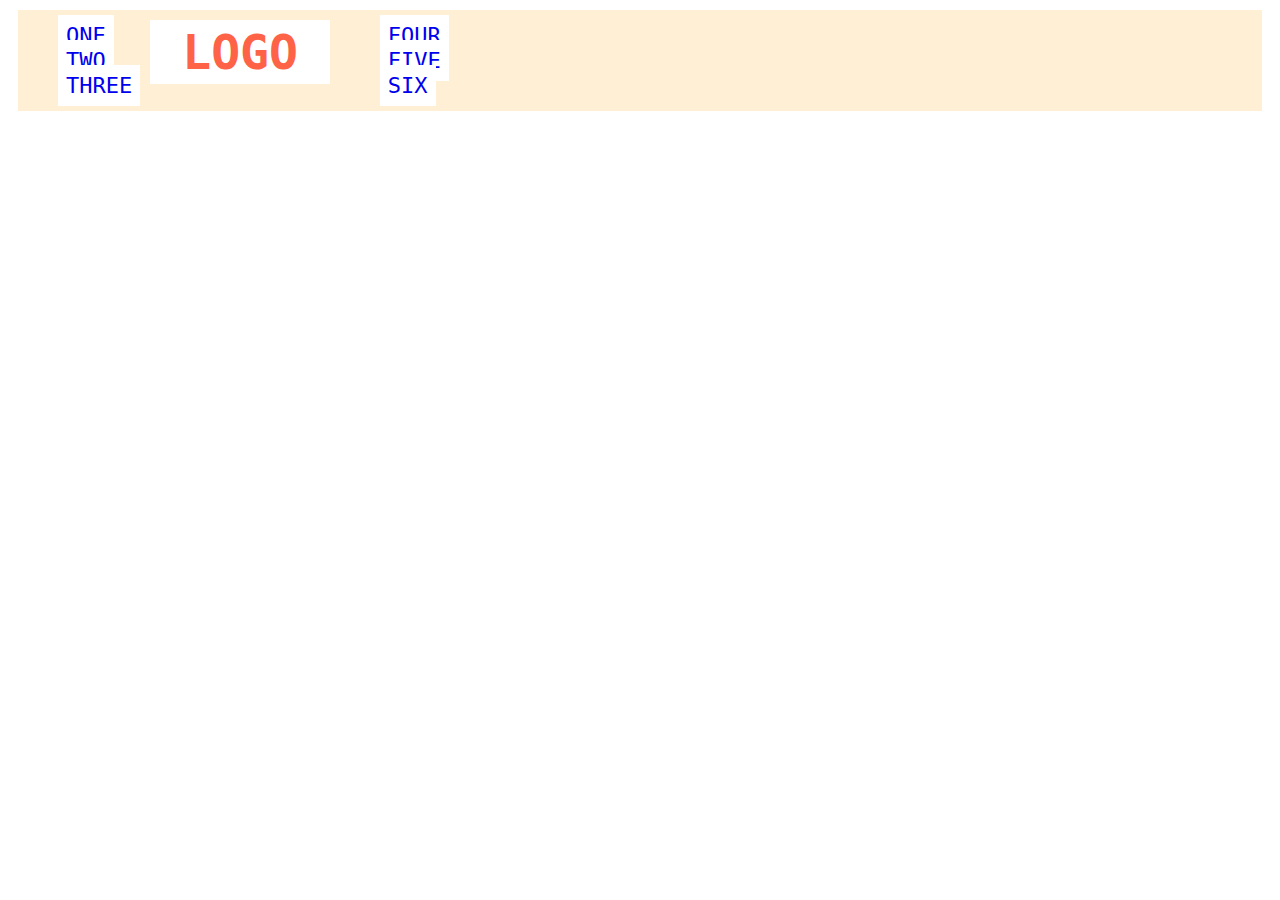
<file: foundations/flex/02-flex-header/index.html>
<!DOCTYPE html>
<html lang="en">
  <head>
    <meta charset="UTF-8">
    <meta http-equiv="X-UA-Compatible" content="IE=edge">
    <meta name="viewport" content="width=device-width, initial-scale=1.0">
    <title>Flex Header</title>
    <link rel="stylesheet" href="style.css">
  </head>

  <body>
    
    <div class="header">
      <div class="left-links">
        <ul>
          <li><a href="#">ONE</a></li>
          <li><a href="#">TWO</a></li>
          <li><a href="#">THREE</a></li>
        </ul>
      </div>
      <div class="logo">LOGO</div>
      <div class="right-links">
        <ul>
          <li><a href="#">FOUR</a></li>
          <li><a href="#">FIVE</a></li>
          <li><a href="#">SIX</a></li>
        </ul>
      </div>
    </div>

  </body>

</html>
</file>
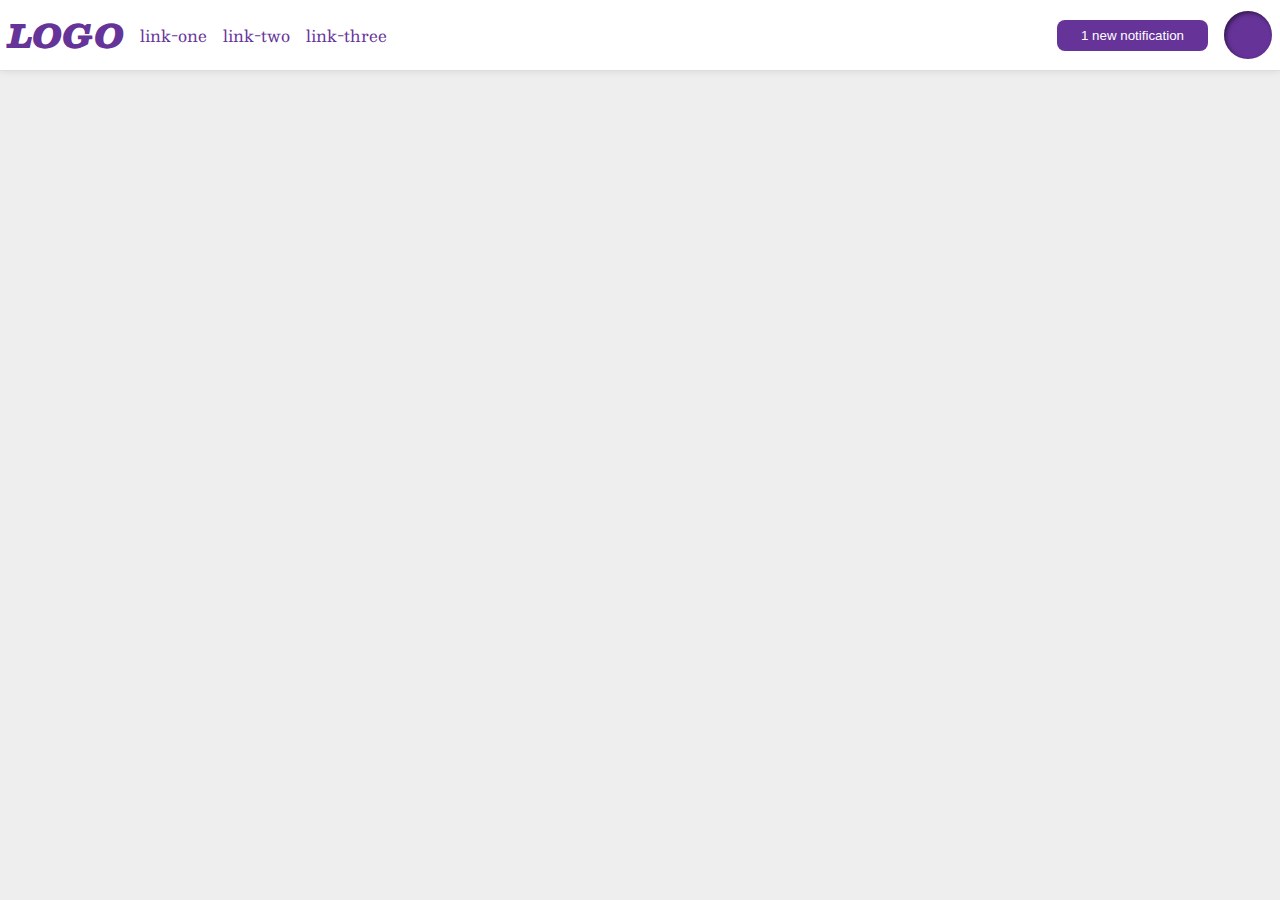
<file: foundations/flex/03-flex-header-2/index.html>
<!DOCTYPE html>
<html lang="en">
  <head>
    <meta charset="UTF-8" />
    <meta http-equiv="X-UA-Compatible" content="IE=edge" />
    <meta name="viewport" content="width=device-width, initial-scale=1.0" />
    <title>Flex Header 2</title>
    <link rel="stylesheet" href="style.css" />
  </head>

  <body>
    <div class="container">
      <div class="header">
        <div class="left">
          <div class="logo">LOGO</div>

          <ul class="links">
            <li><a href="https://google.com">link-one</a></li>
            <li><a href="https://google.com">link-two</a></li>
            <li><a href="https://google.com">link-three</a></li>
          </ul>
        </div>

        <div class="right">
          <button class="notifications">1 new notification</button>
          <div class="profile-image"></div>
        </div>
    </div>
  </body>
</html>
</file>
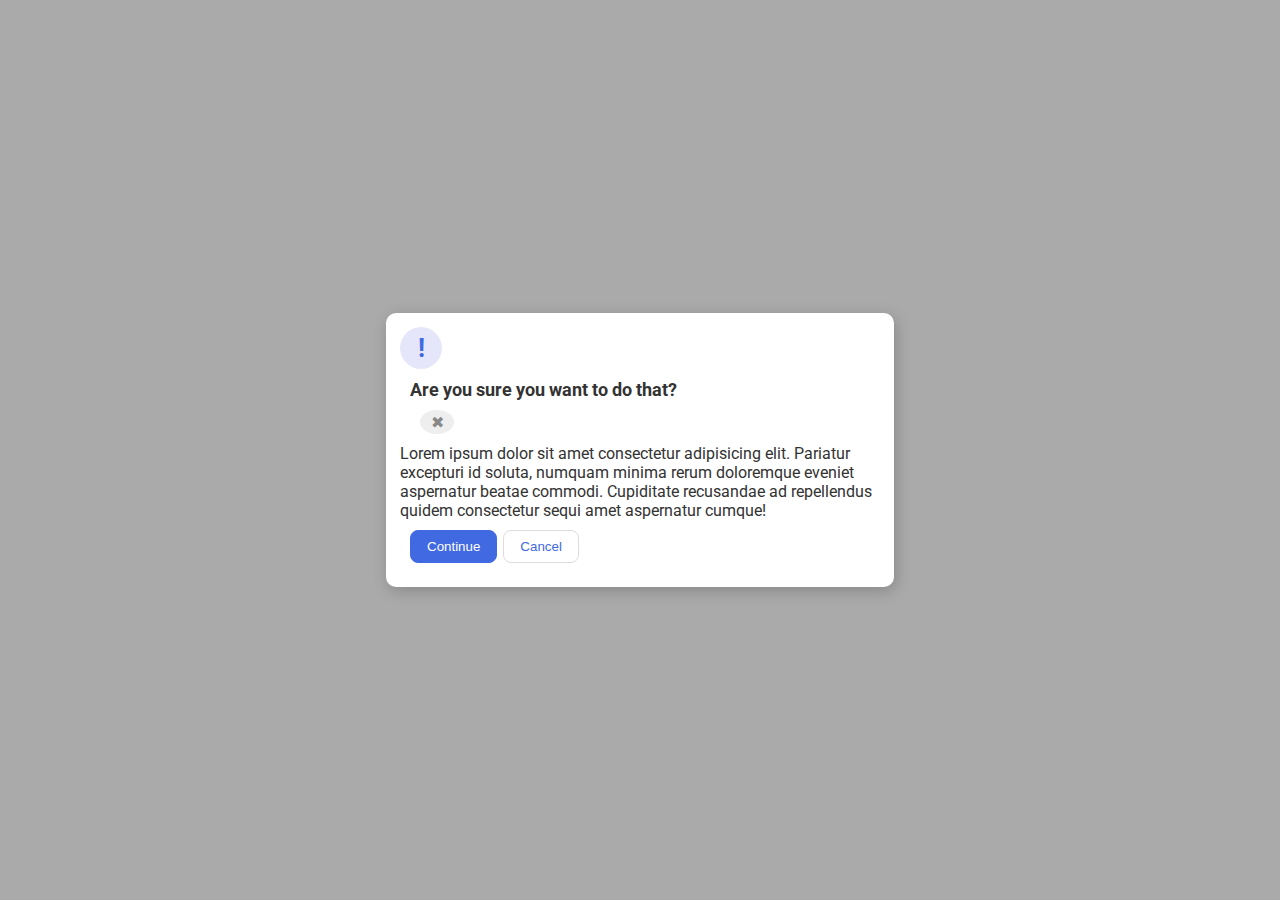
<file: foundations/flex/05-flex-modal/index.html>
<!DOCTYPE html>
<html lang="en">
  <head>
    <meta charset="UTF-8">
    <meta http-equiv="X-UA-Compatible" content="IE=edge">
    <meta name="viewport" content="width=device-width, initial-scale=1.0">
    <link rel="stylesheet" href="style.css">
    <title>Modal</title>
  </head>
  <body>
    <div class="modal">
      <div class="icon">!</div>
      <div class="container">
        <div class="header">Are you sure you want to do that?
        <button class="close-button">✖</button>
      </div>
        <div class="text">Lorem ipsum dolor sit amet consectetur adipisicing elit. Pariatur excepturi id soluta, numquam minima rerum doloremque eveniet aspernatur beatae commodi. Cupiditate recusandae ad repellendus quidem consectetur sequi amet aspernatur cumque!</div>
        <button class="continue">Continue</button>
        <button class="cancel">Cancel</button>
      </div>  
    </div>
  </body>
</html>
</file>
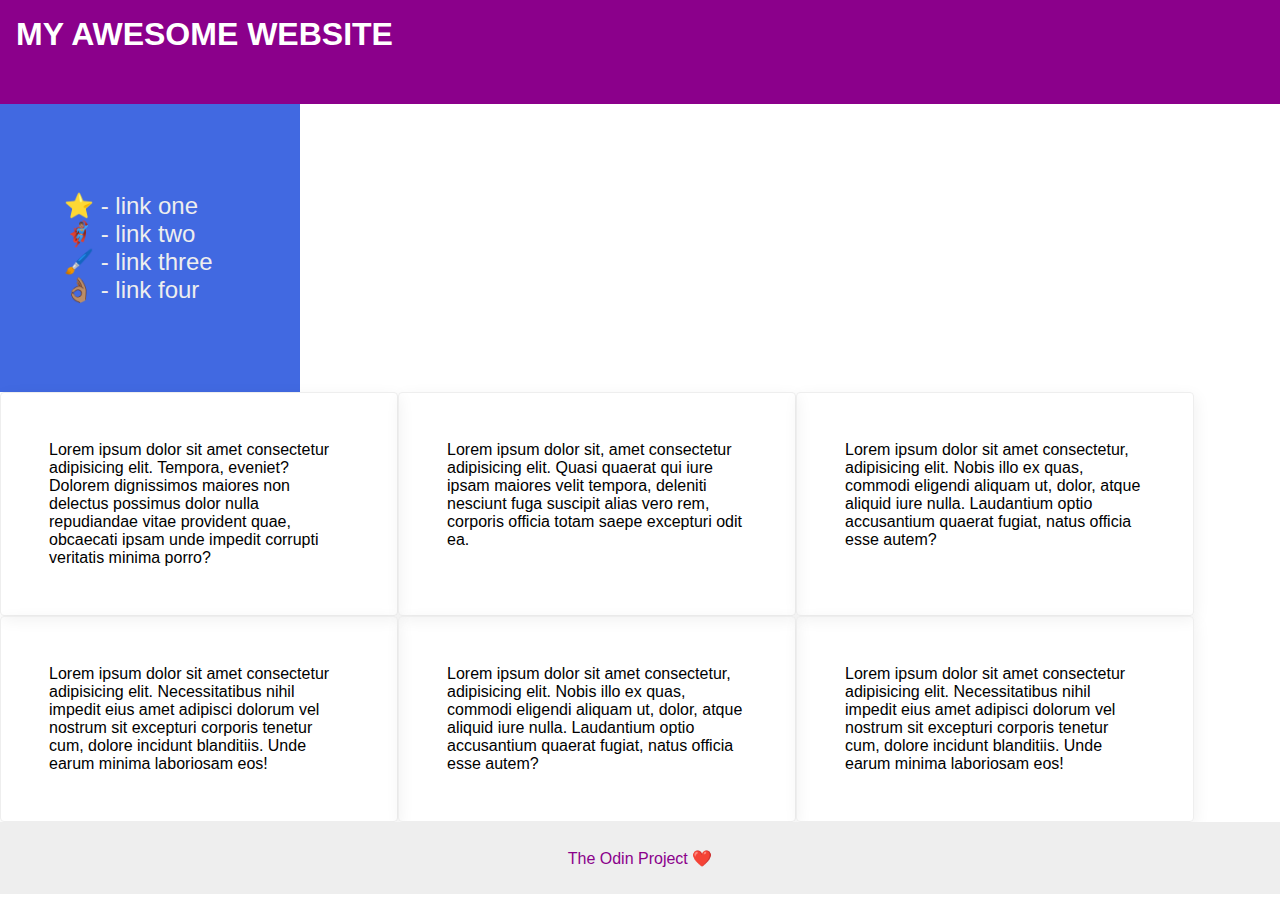
<file: foundations/flex/07-flex-layout-2/index.html>
<!DOCTYPE html>
<html lang="en">
  <head>
    <meta charset="UTF-8">
    <meta http-equiv="X-UA-Compatible" content="IE=edge">
    <meta name="viewport" content="width=device-width, initial-scale=1.0">
    <title>The Holy Grail</title>
    <link rel="stylesheet" href="style.css">
  </head>
  <body>
    <div class="header">
      MY AWESOME WEBSITE
    </div>
    
    <div class="sidebar">
      <ul class="links">
        <li><a>⭐ - link one</a></li>
        <li><a>🦸🏽‍♂️ - link two</a></li>
        <li><a>🖌️ - link three</a></li>
        <li><a>👌🏽 - link four</a></li>
      </ul>
    </div>


    <div class="cards">

      <div class="card">Lorem ipsum dolor sit amet consectetur adipisicing elit. Tempora, eveniet? Dolorem dignissimos maiores non delectus possimus dolor nulla repudiandae vitae provident quae, obcaecati ipsam unde impedit corrupti veritatis minima porro?</div>
      <div class="card">Lorem ipsum dolor sit, amet consectetur adipisicing elit. Quasi quaerat qui iure ipsam maiores velit tempora, deleniti nesciunt fuga suscipit alias vero rem, corporis officia totam saepe excepturi odit ea.</div>
      <div class="card">Lorem ipsum dolor sit amet consectetur, adipisicing elit. Nobis illo ex quas, commodi eligendi aliquam ut, dolor, atque aliquid iure nulla. Laudantium optio accusantium quaerat fugiat, natus officia esse autem?</div>
      <div class="card">Lorem ipsum dolor sit amet consectetur adipisicing elit. Necessitatibus nihil impedit eius amet adipisci dolorum vel nostrum sit excepturi corporis tenetur cum, dolore incidunt blanditiis. Unde earum minima laboriosam eos!</div>
      <div class="card">Lorem ipsum dolor sit amet consectetur, adipisicing elit. Nobis illo ex quas, commodi eligendi aliquam ut, dolor, atque aliquid iure nulla. Laudantium optio accusantium quaerat fugiat, natus officia esse autem?</div>
      <div class="card">Lorem ipsum dolor sit amet consectetur adipisicing elit. Necessitatibus nihil impedit eius amet adipisci dolorum vel nostrum sit excepturi corporis tenetur cum, dolore incidunt blanditiis. Unde earum minima laboriosam eos!</div>

    </div>
    
    <div class="footer">
      The Odin Project ❤️
    </div>
  </body>
</html>
</file>
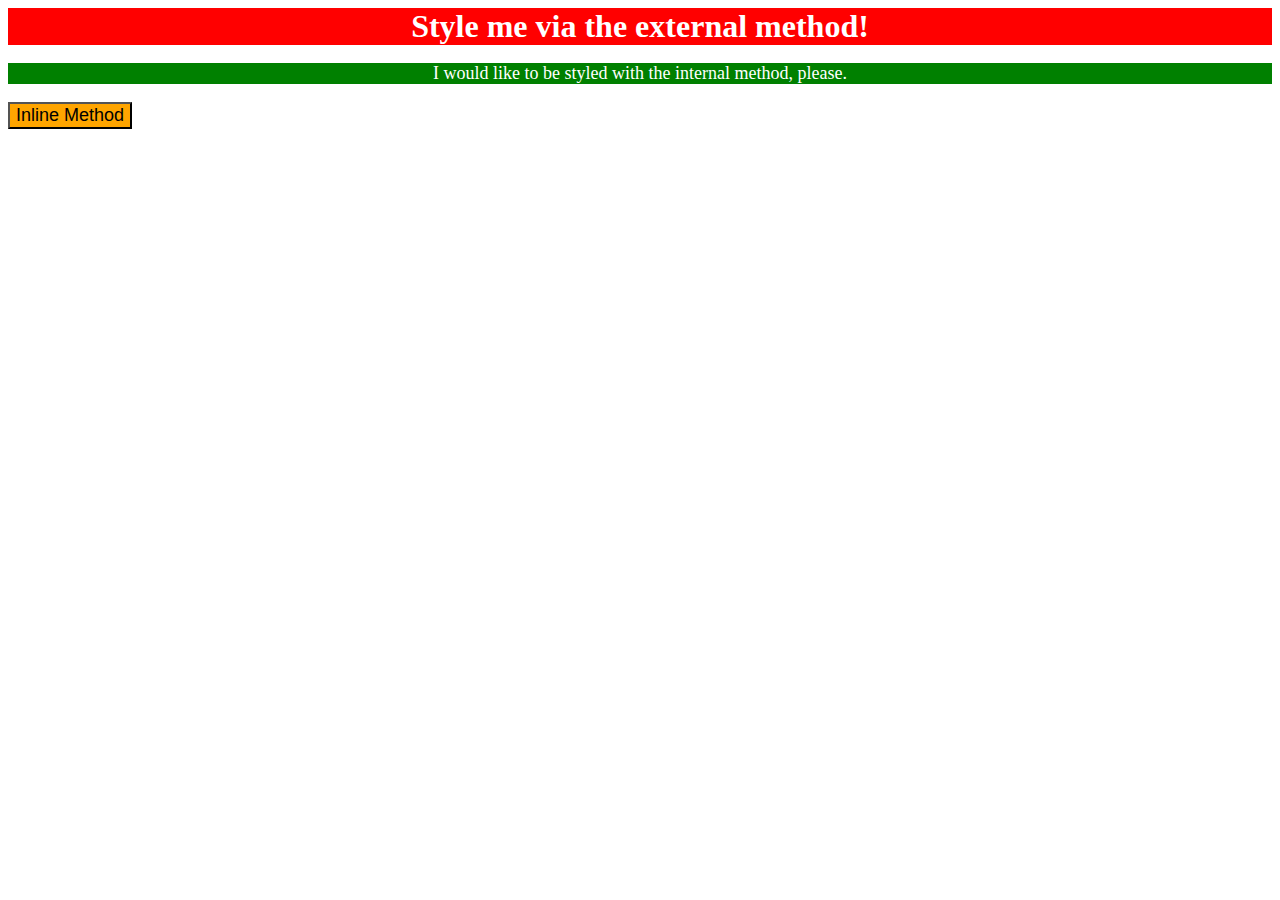
<file: foundations/intro-to-css/01-css-methods/index.html>
<!DOCTYPE html>
<html lang="en">
  <head>
    <meta charset="UTF-8">
    <meta http-equiv="X-UA-Compatible" content="IE=edge">
    <meta name="viewport" content="width=device-width, initial-scale=1.0">
    <title>Methods for Adding CSS</title>
    <link rel="stylesheet" href="style.css">
    <style>
      p{
        background-color: green;
        color: white;
        font-size: 18px;
        text-align: center;
      }
    </style>
  </head>
  <body>
    <div>Style me via the external method!</div>
    <p>I would like to be styled with the internal method, please.</p>
    <button style="background-color: orange; font-size: 18px;">Inline Method</button>
  </body>
</html>
</file>
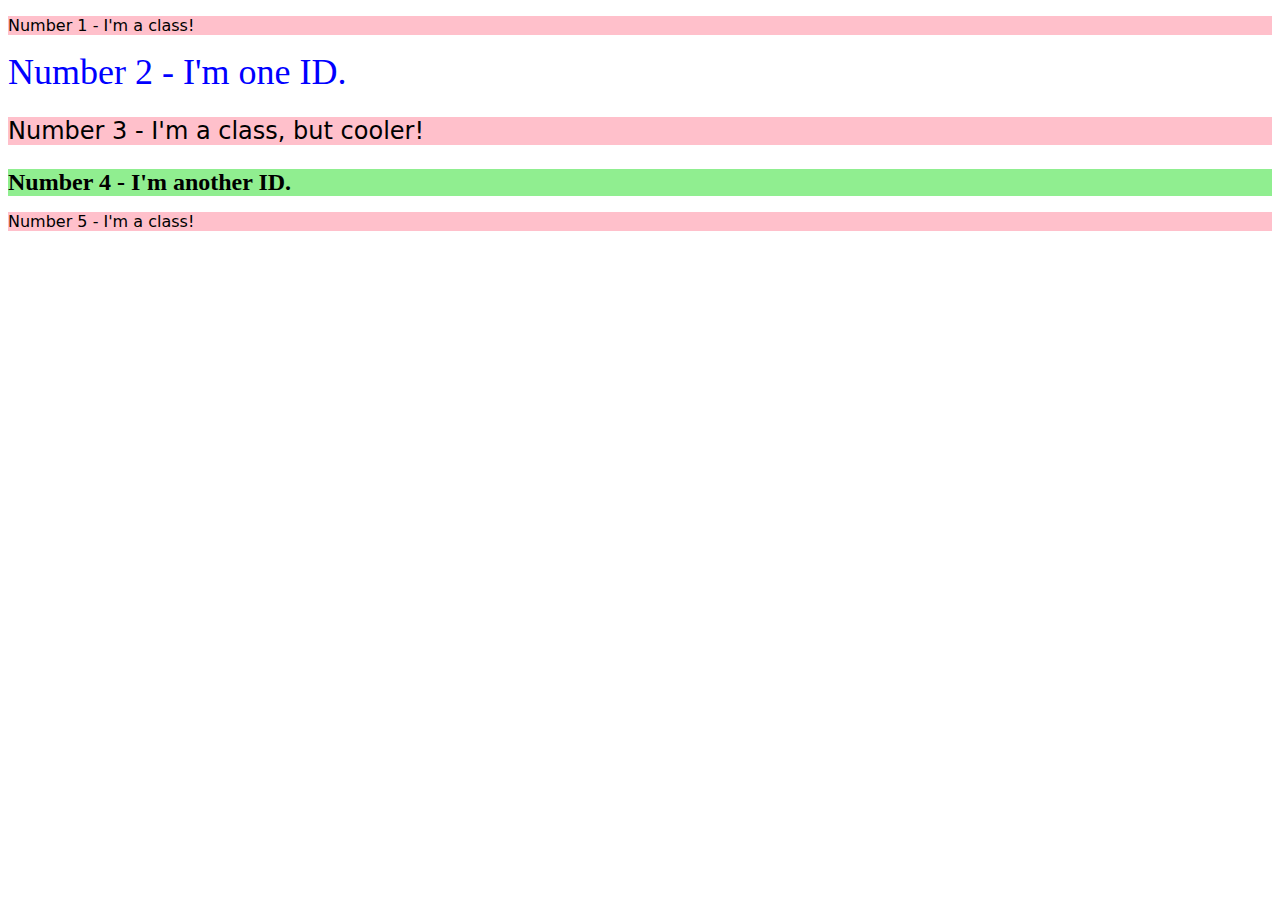
<file: foundations/intro-to-css/02-class-id-selectors/index.html>
<!DOCTYPE html>
<html lang="en">
  <head>
    <meta charset="UTF-8">
    <meta http-equiv="X-UA-Compatible" content="IE=edge">
    <meta name="viewport" content="width=device-width, initial-scale=1.0">
    <title>Class and ID Selectors</title>
    <link rel="stylesheet" href="style.css">
  </head>
  <body>
    <p class="p1">Number 1 - I'm a class!</p>
    <div id="div_one">Number 2 - I'm one ID.</div>
    <p class="p2">Number 3 - I'm a class, but cooler!</p>
    <div id="div_two">Number 4 - I'm another ID.</div>
    <p class="p3">Number 5 - I'm a class!</p>
  </body>
</html>
</file>
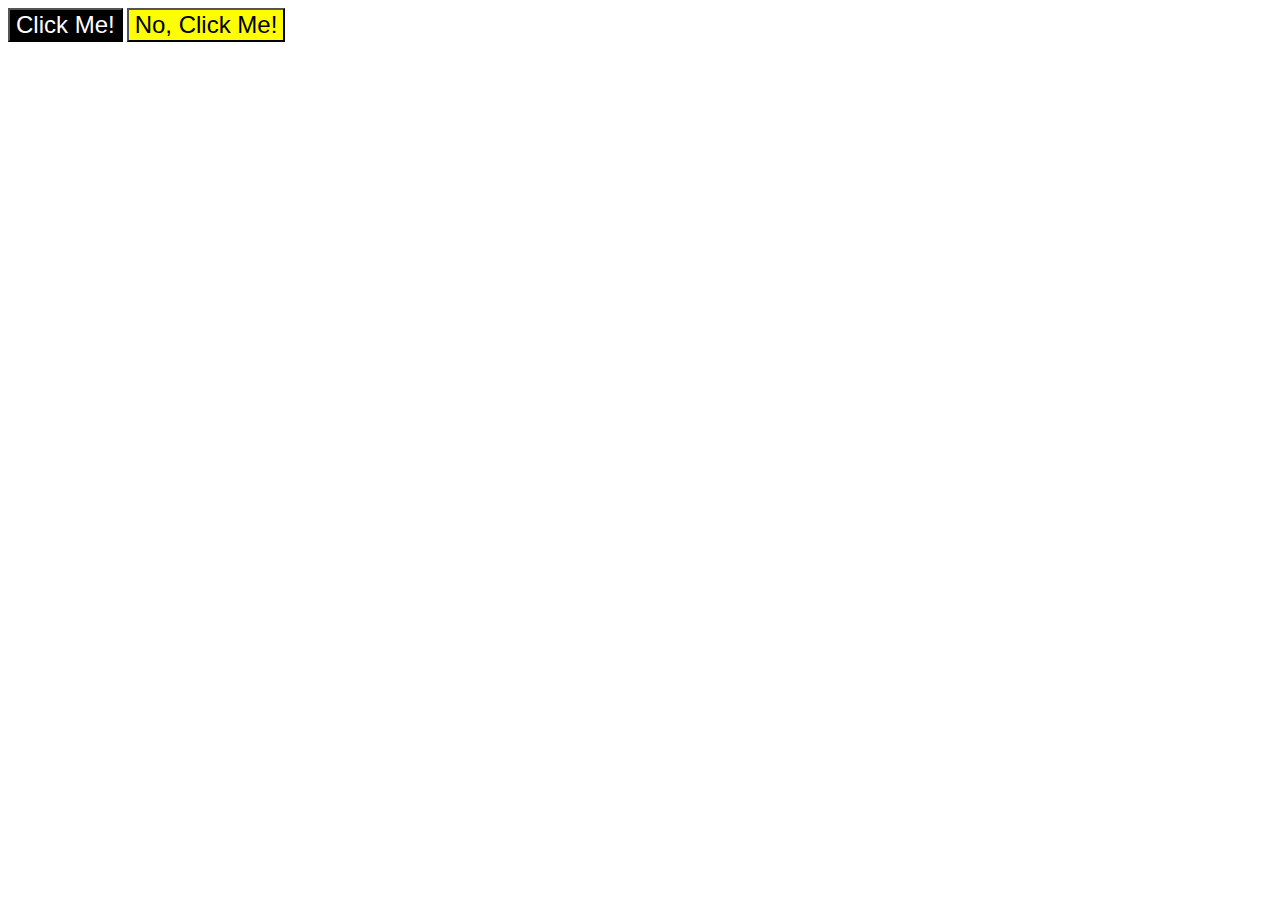
<file: foundations/intro-to-css/03-grouping-selectors/index.html>
<!DOCTYPE html>
<html lang="en">
  <head>
    <meta charset="UTF-8">
    <meta http-equiv="X-UA-Compatible" content="IE=edge">
    <meta name="viewport" content="width=device-width, initial-scale=1.0">
    <title>Grouping Selectors</title>
    <link rel="stylesheet" href="style.css">
  </head>
  <body>
    <button class="first">Click Me!</button>
    <button class="second">No, Click Me!</button>
  </body>
</html>
</file>
<file: foundations/flex/02-flex-header/style.css>
.header  {
  font-family: monospace;
  background: papayawhip;
  display: flex;
  flex-direction: row;
  align-items: flex-start;
  justify-content: space-evenly;
  margin: 10px;
  justify-content: flex-start;
  justify-items: flex-start;
  align-content: flex-start;

}

.logo {
  font-size: 48px;
  font-weight: 900;
  color: tomato;
  background: white;
  padding: 4px 32px;
  justify-content: center;
  align-items: center;
  margin: 10px;

}

ul {
  /* this removes the dots on the list items*/
  list-style-type: none;
  align-self: flex-start;
}

a {
  font-size: 22px;
  background: white;
  padding: 8px;
  /* this removes the line under the links */
  text-decoration: none;
  /* margin: 10px; */
  display: inline;
  justify-content: flex-start;
  justify-items: flex-start;
  justify-self: flex-start;
  align-self: flex-start;
  align-content: flex-start;
}
</file>
<file: foundations/flex/03-flex-header-2/style.css>
/* this is some magical font-importing.  
you'll learn about it later. */
@import url('https://fonts.googleapis.com/css2?family=Besley:ital,wght@0,400;1,900&display=swap');

body {
  margin: 0;
  background: #eee;
  font-family: Besley, serif;
}

.header {
  background: white;
  border-bottom: 1px solid #ddd;
  box-shadow: 0 0 8px rgba(0,0,0,.1);
  display: flex;
  justify-content: space-between;
  padding: 8px;
}

.profile-image {
  background: rebeccapurple;
  box-shadow: inset 2px 2px 4px rgba(0,0,0,.5);
  border-radius: 50%;
  width: 48px;
  height: 48px;
}

.logo {
  color: rebeccapurple;
  font-size: 32px;
  font-weight: 900;
  font-style: italic;
}

button {
  border: none;
  border-radius: 8px;
  background: rebeccapurple;
  color: white;
  padding: 8px 24px;
}

a {
  /* this removes the line under our links */
  text-decoration: none;
  color: rebeccapurple;
}

ul {
  list-style-type: none;
  display: flex;
  margin: 0;
  padding: 0;
  gap: 16px;
}

.links {
  display: inline-flex;
  flex-direction: row;
}

.left, .right {
  display: flex;
  align-items: center;
  gap: 16px;
}
</file>
<file: foundations/flex/05-flex-modal/style.css>
@import url('https://fonts.googleapis.com/css2?family=Roboto:wght@400;700&display=swap');

html, body {
  height: 100%;
}

body {
  font-family: Roboto, sans-serif;
  margin: 0;
  background: #aaa;
  color: #333;
  /* I'll give you this one for free lol */
  display: flex;
  align-items: center;
  justify-content: center;
}

.modal {
  background: white;
  width: 480px;
  border-radius: 10px;
  box-shadow: 2px 4px 16px rgba(0,0,0,.2);
  padding: 14px;
  flex-shrink: 1;
}

.icon {
  color: royalblue;
  font-size: 26px;
  font-weight: 700;
  background: lavender;
  width: 42px;
  height: 42px;
  border-radius: 50%;
  display: flex;
  align-items: center;
  justify-content: center;
  align-self: flex-start;
}

.close-button {
  background: #eee;
  border-radius: 50%;
  color: #888;
  font-weight: 400;
  font-size: 16px;
  height: 24px;
  width: 24px;
  display: flex;
  align-items: center;
  justify-content: center;
  border: 1px solid #eee;
  margin: 10px;
  flex-shrink: 0;
  
}

button {
  cursor: pointer;
  padding: 8px 16px;
  border-radius: 8px;
}

button.continue {
  background: royalblue;
  border: 1px solid royalblue;
  color: white;
  margin: 10px;
  margin-right: 2px;
}

button.cancel {
  background: white;
  border: 1px solid #ddd;
  color: royalblue;
}

.header {
  font-size: large;
  font-weight: bolder;
  margin: 10px;
}

.container {
  flex-direction: column;
  justify-content: center;
  align-items: center;



}
</file>
<file: foundations/flex/07-flex-layout-2/style.css>
body {
  font-family: -apple-system, BlinkMacSystemFont, 'Segoe UI', Roboto, Oxygen, Ubuntu, Cantarell, 'Open Sans', 'Helvetica Neue', sans-serif;
  margin: 0;
  min-height: 100vh;
  display: flex;
  flex-direction: column;
}

.header {
  height: 72px;
  background: darkmagenta;
  color: white;
  display: flex;
  font-size: 32px;
  font-weight: 900;
  padding: 16px;
  align-content: center;
}

.footer {
  display: flex;
  align-items: center;
  justify-content: center;
  text-decoration: none;
  height: 72px;
  background: #eee;
  color: darkmagenta;
}

.sidebar {
  list-style-type: none;
  padding: 16px;
  width: 300px;
  background: royalblue;
  box-sizing: border-box;
  flex-shrink: 0;
  flex-wrap: wrap;
  justify-content: left;
}

.links {
  color: #eee;
  font-size: 24px;
  list-style-type: none;
  padding: 48px;

}

.card {
  border: 1px solid #eee;
  box-shadow: 2px 4px 16px rgba(0,0,0,.06);
  border-radius: 4px;
  padding: 48px;
  width: 300px;
}

.cards {
  display: flex;
  flex-wrap: wrap;
  gap: 32;

}
</file>
<file: foundations/intro-to-css/01-css-methods/style.css>
div {
    background-color: red;
    color: white;
    text-align: center;
    font-weight: bold;
    font-size: 32px;

}
</file>
<file: foundations/intro-to-css/02-class-id-selectors/style.css>
p {
    background-color: pink;
    font-family: Verdana, DejaVu Sans, sans-serif;
}

#div_one {
   color: blue;
   font-size: 36px;
}

.p2 {
    font-size: 24px;
}

#div_two {
    background-color: lightgreen;
    font-size: 24px;
    font-weight: bold;
}
</file>
<file: foundations/intro-to-css/03-grouping-selectors/style.css>
.first {
    background-color: black;
    color: white;
    font-size: 24px;

}

.second {
    background-color: yellow;
    color: black;
    font-size: 24px;
    font-family: Helvetica,Times New Roman, sans-serif;
}
</file>
